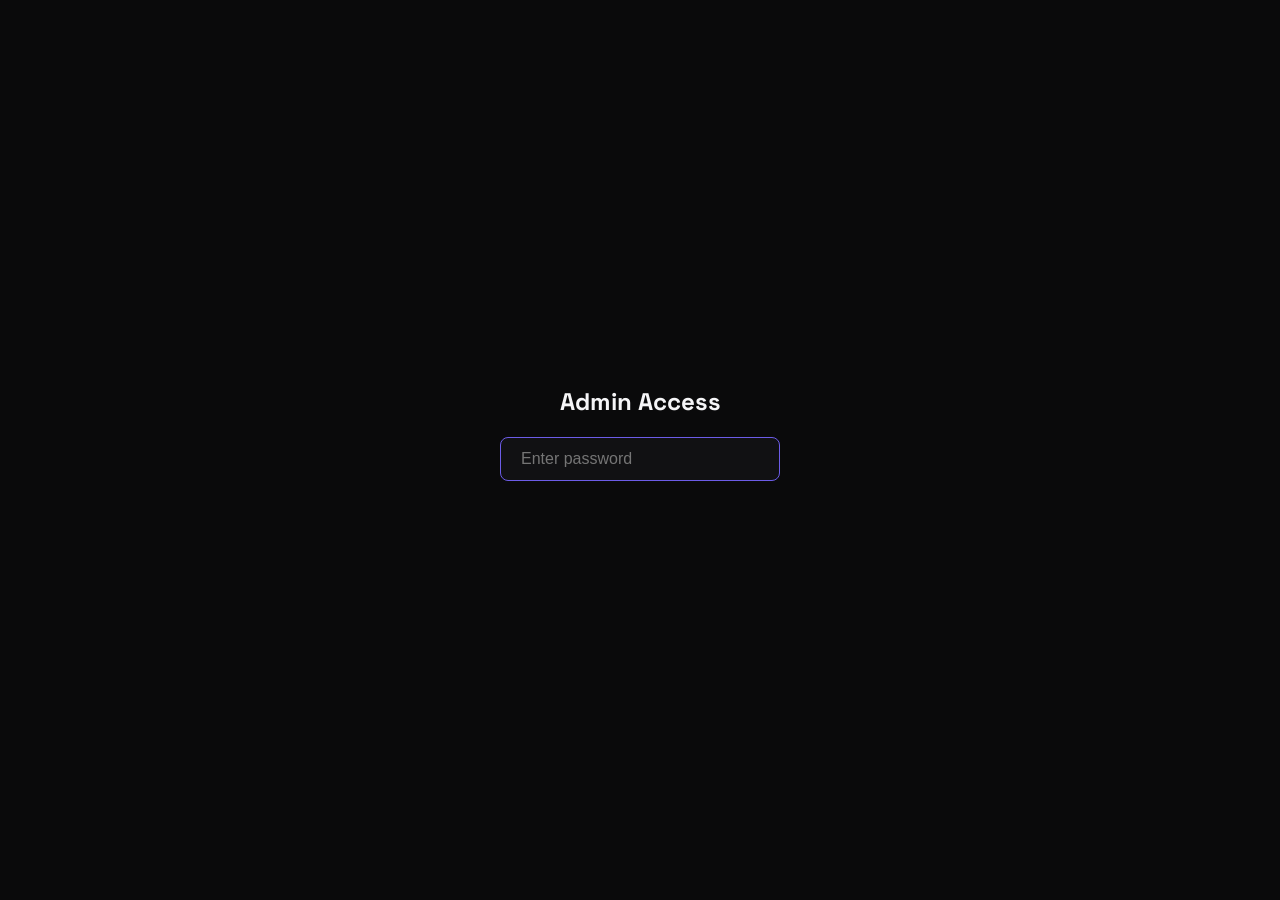
<file: admin.html>
<!DOCTYPE html>
<html lang="en">
<head>
  <meta charset="UTF-8">
  <meta name="viewport" content="width=device-width, initial-scale=1.0">
  <title>Admin — Jed Portfolio</title>
  <link rel="preconnect" href="https://fonts.googleapis.com">
  <link rel="preconnect" href="https://fonts.gstatic.com" crossorigin>
  <link href="https://fonts.googleapis.com/css2?family=Inter:wght@300;400;500;600;700&family=Space+Grotesk:wght@400;500;600;700&display=swap" rel="stylesheet">
  <style>
    *, *::before, *::after { box-sizing: border-box; margin: 0; padding: 0; }

    :root {
      --bg: #0a0a0b;
      --bg-secondary: #111113;
      --surface: rgba(255,255,255,0.04);
      --surface-hover: rgba(255,255,255,0.07);
      --border: rgba(255,255,255,0.08);
      --border-hover: rgba(255,255,255,0.18);
      --text: #f5f5f7;
      --text-secondary: #8e8e93;
      --text-tertiary: #636366;
      --accent: #6c5ce7;
      --accent-2: #00cec9;
      --danger: #ff6b6b;
      --danger-hover: #ee5a24;
      --success: #00b894;
      --radius: 12px;
      --radius-sm: 8px;
    }

    body {
      font-family: 'Inter', -apple-system, sans-serif;
      background: var(--bg);
      color: var(--text);
      line-height: 1.6;
      min-height: 100vh;
    }

    /* Password gate */
    #passwordGate {
      position: fixed; inset: 0; z-index: 9999;
      background: var(--bg);
      display: flex; align-items: center; justify-content: center;
      flex-direction: column; gap: 1rem;
    }
    #passwordGate.hidden { display: none; }
    #passwordGate h2 { font-family: 'Space Grotesk', sans-serif; font-size: 1.5rem; }
    #passwordGate input {
      background: var(--bg-secondary); border: 1px solid var(--border); color: var(--text);
      padding: 0.75rem 1.25rem; border-radius: var(--radius-sm); font-size: 1rem;
      width: 280px; outline: none;
    }
    #passwordGate input:focus { border-color: var(--accent); }
    #passwordGate .error { color: var(--danger); font-size: 0.85rem; min-height: 1.25rem; }

    /* Header */
    .admin-header {
      padding: 1.25rem 2rem;
      background: var(--bg-secondary);
      border-bottom: 1px solid var(--border);
      display: flex; align-items: center; justify-content: space-between;
      position: sticky; top: 0; z-index: 100;
    }
    .admin-header h1 {
      font-family: 'Space Grotesk', sans-serif;
      font-size: 1.25rem; font-weight: 600;
    }
    .admin-header h1 span { color: var(--accent); }
    .header-actions { display: flex; gap: 0.75rem; align-items: center; }

    /* Buttons */
    .btn {
      padding: 0.6rem 1.25rem; border-radius: var(--radius-sm);
      font-size: 0.85rem; font-weight: 500; cursor: pointer;
      border: 1px solid var(--border); background: var(--surface);
      color: var(--text); transition: all 0.2s;
      display: inline-flex; align-items: center; gap: 0.5rem;
    }
    .btn:hover { background: var(--surface-hover); border-color: var(--border-hover); }
    .btn-primary { background: var(--accent); border-color: var(--accent); }
    .btn-primary:hover { filter: brightness(1.15); }
    .btn-danger { color: var(--danger); }
    .btn-danger:hover { background: rgba(255,107,107,0.1); border-color: var(--danger); }
    .btn-success { background: var(--success); border-color: var(--success); color: #fff; }
    .btn-success:hover { filter: brightness(1.15); }
    .btn-sm { padding: 0.35rem 0.7rem; font-size: 0.8rem; }

    /* Tabs */
    .tabs {
      display: flex; gap: 0; border-bottom: 1px solid var(--border);
      padding: 0 2rem; background: var(--bg-secondary);
      overflow-x: auto; -webkit-overflow-scrolling: touch;
    }
    .tab {
      padding: 0.85rem 1.25rem; font-size: 0.85rem; font-weight: 500;
      color: var(--text-secondary); cursor: pointer; border: none;
      background: none; border-bottom: 2px solid transparent;
      white-space: nowrap; transition: all 0.2s;
    }
    .tab:hover { color: var(--text); }
    .tab.active { color: var(--accent); border-bottom-color: var(--accent); }

    /* Main content */
    .admin-main { padding: 2rem; max-width: 1400px; margin: 0 auto; }

    /* Category panel */
    .category-panel { display: none; }
    .category-panel.active { display: block; }
    .panel-header {
      display: flex; align-items: center; justify-content: space-between;
      margin-bottom: 1.5rem;
    }
    .panel-header h2 {
      font-family: 'Space Grotesk', sans-serif;
      font-size: 1.35rem; font-weight: 600;
    }
    .item-count {
      color: var(--text-secondary); font-size: 0.85rem;
      background: var(--surface); padding: 0.3rem 0.75rem;
      border-radius: 20px;
    }

    /* Card grid */
    .card-grid {
      display: grid;
      grid-template-columns: repeat(auto-fill, minmax(220px, 1fr));
      gap: 1rem;
    }
    .card-grid.list-view {
      grid-template-columns: 1fr;
    }

    /* Item card */
    .item-card {
      background: var(--surface);
      border: 1px solid var(--border);
      border-radius: var(--radius);
      overflow: hidden;
      transition: border-color 0.2s;
    }
    .item-card:hover { border-color: var(--border-hover); }
    .item-thumb {
      aspect-ratio: 4/3; overflow: hidden; background: var(--bg);
      position: relative;
    }
    .item-thumb img, .item-thumb video {
      width: 100%; height: 100%; object-fit: cover; display: block;
    }
    .item-thumb .placeholder {
      display: flex; align-items: center; justify-content: center;
      height: 100%; color: var(--text-tertiary); font-size: 0.8rem;
    }
    .item-body { padding: 0.75rem; }
    .item-body .item-title {
      font-size: 0.85rem; font-weight: 500; margin-bottom: 0.25rem;
      overflow: hidden; text-overflow: ellipsis; white-space: nowrap;
    }
    .item-body .item-meta {
      font-size: 0.75rem; color: var(--text-secondary);
      overflow: hidden; text-overflow: ellipsis; white-space: nowrap;
    }
    .item-actions {
      display: flex; gap: 0.5rem; padding: 0 0.75rem 0.75rem;
    }
    .item-actions .btn { flex: 1; justify-content: center; }

    /* Article / education cards in admin */
    .text-card {
      background: var(--surface);
      border: 1px solid var(--border);
      border-radius: var(--radius);
      padding: 1.25rem;
      transition: border-color 0.2s;
    }
    .text-card:hover { border-color: var(--border-hover); }
    .text-card h3 { font-size: 1rem; margin-bottom: 0.5rem; }
    .text-card p { font-size: 0.85rem; color: var(--text-secondary); margin-bottom: 0.75rem; }
    .text-card .meta { font-size: 0.8rem; color: var(--accent); margin-bottom: 0.75rem; }
    .text-card .card-actions { display: flex; gap: 0.5rem; }

    /* Modal */
    .modal-overlay {
      position: fixed; inset: 0; z-index: 1000;
      background: rgba(0,0,0,0.7); backdrop-filter: blur(4px);
      display: flex; align-items: center; justify-content: center;
      opacity: 0; pointer-events: none; transition: opacity 0.2s;
    }
    .modal-overlay.active { opacity: 1; pointer-events: auto; }
    .modal {
      background: var(--bg-secondary); border: 1px solid var(--border);
      border-radius: var(--radius); width: 90%; max-width: 520px;
      max-height: 85vh; overflow-y: auto; padding: 2rem;
    }
    .modal h3 {
      font-family: 'Space Grotesk', sans-serif;
      margin-bottom: 1.5rem; font-size: 1.15rem;
    }
    .form-group { margin-bottom: 1.25rem; }
    .form-group label {
      display: block; font-size: 0.8rem; font-weight: 500;
      color: var(--text-secondary); margin-bottom: 0.4rem;
    }
    .form-group input, .form-group textarea, .form-group select {
      width: 100%; padding: 0.65rem 0.85rem;
      background: var(--bg); border: 1px solid var(--border);
      border-radius: var(--radius-sm); color: var(--text);
      font-family: inherit; font-size: 0.9rem; outline: none;
      transition: border-color 0.2s;
    }
    .form-group input:focus, .form-group textarea:focus, .form-group select:focus {
      border-color: var(--accent);
    }
    .form-group textarea { resize: vertical; min-height: 80px; }
    .modal-actions {
      display: flex; gap: 0.75rem; justify-content: flex-end;
      margin-top: 1.5rem;
    }

    /* Toast */
    .toast {
      position: fixed; bottom: 2rem; right: 2rem; z-index: 2000;
      background: var(--success); color: #fff;
      padding: 0.75rem 1.5rem; border-radius: var(--radius-sm);
      font-size: 0.85rem; font-weight: 500;
      transform: translateY(100px); opacity: 0;
      transition: all 0.3s cubic-bezier(0.16, 1, 0.3, 1);
    }
    .toast.active { transform: translateY(0); opacity: 1; }
    .toast.error { background: var(--danger); }

    /* Unsaved indicator */
    .unsaved-dot {
      width: 8px; height: 8px; border-radius: 50%;
      background: var(--danger); display: none;
    }
    .unsaved-dot.active { display: block; }

    /* Responsive */
    @media (max-width: 768px) {
      .admin-header { padding: 1rem; flex-wrap: wrap; gap: 0.75rem; }
      .tabs { padding: 0 1rem; }
      .admin-main { padding: 1rem; }
      .card-grid { grid-template-columns: repeat(auto-fill, minmax(160px, 1fr)); }
      .modal { width: 95%; padding: 1.25rem; }
    }

    /* Confirm dialog */
    .confirm-overlay {
      position: fixed; inset: 0; z-index: 1100;
      background: rgba(0,0,0,0.7); backdrop-filter: blur(4px);
      display: flex; align-items: center; justify-content: center;
      opacity: 0; pointer-events: none; transition: opacity 0.2s;
    }
    .confirm-overlay.active { opacity: 1; pointer-events: auto; }
    .confirm-box {
      background: var(--bg-secondary); border: 1px solid var(--border);
      border-radius: var(--radius); padding: 1.5rem; max-width: 400px; width: 90%;
      text-align: center;
    }
    .confirm-box p { margin-bottom: 1.25rem; font-size: 0.95rem; }
    .confirm-box .confirm-actions { display: flex; gap: 0.75rem; justify-content: center; }
  </style>
</head>
<body>

  <!-- Password Gate -->
  <div id="passwordGate">
    <h2>Admin Access</h2>
    <input type="password" id="passwordInput" placeholder="Enter password" autofocus>
    <div class="error" id="passwordError"></div>
  </div>

  <!-- Admin UI (hidden until auth) -->
  <div id="adminApp" style="display:none;">

    <header class="admin-header">
      <h1>JED<span>.</span> Admin</h1>
      <div class="header-actions">
        <div class="unsaved-dot" id="unsavedDot" title="Unsaved changes"></div>
        <button class="btn" id="btnResetData">Reset to Default</button>
        <button class="btn btn-success" id="btnExport">Export data.js</button>
        <a href="index.html" class="btn" target="_blank">View Site</a>
      </div>
    </header>

    <div class="tabs" id="tabs">
      <button class="tab active" data-tab="photography">Photography</button>
      <button class="tab" data-tab="videography">Videography</button>
      <button class="tab" data-tab="graphics">Graphics</button>
      <button class="tab" data-tab="publications">Publications</button>
      <button class="tab" data-tab="uiux">UI/UX</button>
      <button class="tab" data-tab="ai">AI Robotics</button>
      <button class="tab" data-tab="apps">Apps</button>
      <button class="tab" data-tab="articles">Articles</button>
      <button class="tab" data-tab="education">Education</button>
      <button class="tab" data-tab="certificates">Certificates</button>
    </div>

    <main class="admin-main" id="adminMain"></main>
  </div>

  <!-- Modal -->
  <div class="modal-overlay" id="modalOverlay">
    <div class="modal" id="modal"></div>
  </div>

  <!-- Confirm Dialog -->
  <div class="confirm-overlay" id="confirmOverlay">
    <div class="confirm-box">
      <p id="confirmMessage">Are you sure?</p>
      <div class="confirm-actions">
        <button class="btn" id="confirmCancel">Cancel</button>
        <button class="btn btn-danger" id="confirmOk">Delete</button>
      </div>
    </div>
  </div>

  <!-- Toast -->
  <div class="toast" id="toast"></div>

  <script src="data.js"></script>
  <script src="admin.js"></script>
</body>
</html>
</file>
